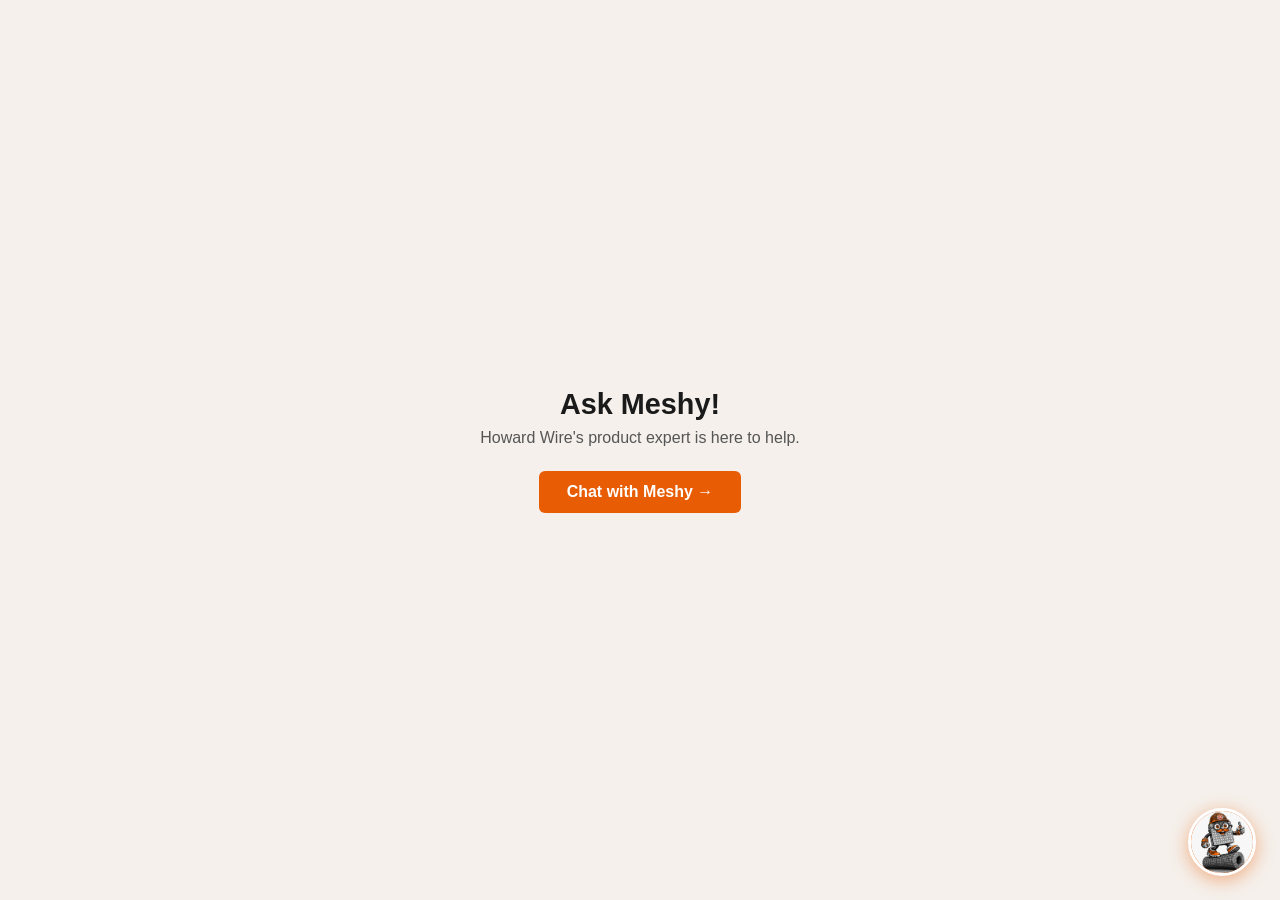
<file: static/index.html>
<!DOCTYPE html>
<html lang="en">
<head>
  <meta charset="UTF-8" />
  <meta name="viewport" content="width=device-width, initial-scale=1.0" />
  <title>Howard Wire — Ask Meshy</title>
  <style>
    * { box-sizing: border-box; margin: 0; padding: 0; }
    body {
      font-family: -apple-system, BlinkMacSystemFont, "Segoe UI", Roboto, sans-serif;
      background: #f5f0eb;
      display: flex; align-items: center; justify-content: center;
      min-height: 100vh;
    }

    /* ── Demo page ── */
    .demo-page { text-align: center; padding: 40px 20px; }
    .demo-page h1 { color: #1a1a1a; font-size: 1.8rem; margin-bottom: 8px; }
    .demo-page p  { color: #555; margin-bottom: 24px; }
    .demo-page .open-btn {
      background: #e85d04; color: #fff; border: none;
      padding: 12px 28px; border-radius: 6px; font-size: 1rem;
      cursor: pointer; font-weight: 600;
    }
    .demo-page .open-btn:hover { background: #c44d02; }

    /* ── Launcher ── */
    #hw-launcher {
      position: fixed; bottom: 24px; right: 24px;
      width: 68px; height: 68px; border-radius: 50%;
      background: #e85d04; border: 3px solid #fff;
      cursor: pointer; box-shadow: 0 4px 18px rgba(232,93,4,.45);
      display: flex; align-items: center; justify-content: center;
      overflow: hidden; transition: transform .15s, box-shadow .15s;
      z-index: 9998; padding: 0;
    }
    #hw-launcher:hover { transform: scale(1.07); box-shadow: 0 6px 22px rgba(232,93,4,.55); }
    #hw-launcher img { width: 100%; height: 100%; object-fit: cover; object-position: 50% 18%; }
    #hw-launcher .badge {
      position: absolute; top: 3px; right: 3px;
      width: 14px; height: 14px; border-radius: 50%;
      background: #1a3a5c; border: 2px solid #fff; display: none;
    }
    #hw-launcher.has-unread .badge { display: block; }

    /* ── Panel ── */
    #hw-panel {
      position: fixed; bottom: 104px; right: 24px;
      width: 390px; max-width: calc(100vw - 32px);
      height: 600px; max-height: calc(100vh - 120px);
      background: #fff; border-radius: 18px;
      box-shadow: 0 10px 44px rgba(0,0,0,.18);
      display: flex; flex-direction: column;
      overflow: hidden; z-index: 9999;
      transform: scale(.9) translateY(20px); opacity: 0;
      pointer-events: none; transform-origin: bottom right;
      transition: transform .22s ease, opacity .22s ease;
    }
    #hw-panel.open { transform: scale(1) translateY(0); opacity: 1; pointer-events: all; }

    /* ── Views (home / chat) ── */
    .hw-view { display: flex; flex-direction: column; height: 100%; }
    .hw-view.hidden { display: none; }

    /* ════════════════════════════════
       HOME VIEW
    ════════════════════════════════ */
    .home-hero {
      background: linear-gradient(160deg, #e85d04 0%, #ff8c42 50%, #ffb347 100%);
      padding: 28px 20px 0;
      display: flex; flex-direction: column; align-items: center;
      position: relative; flex-shrink: 0;
    }
    .home-close {
      position: absolute; top: 12px; right: 14px;
      background: rgba(255,255,255,.25); border: none;
      color: #fff; width: 28px; height: 28px; border-radius: 50%;
      font-size: 16px; cursor: pointer; display: flex;
      align-items: center; justify-content: center;
      transition: background .15s;
    }
    .home-close:hover { background: rgba(255,255,255,.4); }
    .home-meshy {
      width: 150px; height: 150px;
      object-fit: contain; object-position: center center;
      filter: drop-shadow(0 6px 16px rgba(0,0,0,.25));
      margin-bottom: -10px;
    }
    .home-body {
      flex: 1; overflow-y: auto; padding: 24px 20px 16px;
    }
    .home-body::-webkit-scrollbar { width: 4px; }
    .home-body::-webkit-scrollbar-thumb { background: #ddd; border-radius: 2px; }

    .home-greeting { font-size: 1.35rem; font-weight: 700; color: #1a1a1a; margin-bottom: 4px; }
    .home-sub { font-size: .9rem; color: #555; margin-bottom: 20px; line-height: 1.5; }

    /* Chat CTA card */
    .chat-cta {
      background: #fff;
      border: 1.5px solid #ffd7bc;
      border-radius: 14px;
      padding: 14px 16px;
      display: flex; align-items: center; gap: 14px;
      cursor: pointer; margin-bottom: 16px;
      transition: border-color .15s, box-shadow .15s;
      text-decoration: none;
    }
    .chat-cta:hover { border-color: #e85d04; box-shadow: 0 2px 12px rgba(232,93,4,.15); }
    .chat-cta .cta-avatar {
      width: 46px; height: 46px; border-radius: 50%;
      overflow: hidden; flex-shrink: 0;
      border: 2px solid #ffd7bc;
      background: #fff4ee;
    }
    .chat-cta .cta-avatar img { width: 100%; height: 100%; object-fit: cover; object-position: 50% 18%; }
    .chat-cta .cta-text .cta-title { font-weight: 700; font-size: .95rem; color: #1a1a1a; }
    .chat-cta .cta-text .cta-sub   { font-size: .78rem; color: #888; margin-top: 2px; }
    .chat-cta .cta-arrow { margin-left: auto; color: #e85d04; font-size: 1.2rem; }

    /* Quick action cards */
    .quick-actions {
      background: #f9f9f9; border: 1px solid #eee;
      border-radius: 14px; overflow: hidden; margin-bottom: 16px;
    }
    .qa-item {
      display: flex; align-items: center; gap: 12px;
      padding: 13px 16px;
      border-bottom: 1px solid #eee;
      cursor: pointer; text-decoration: none;
      transition: background .12s;
      color: #1a1a1a;
    }
    .qa-item:last-child { border-bottom: none; }
    .qa-item:hover { background: #f0f0f0; }
    .qa-icon {
      width: 36px; height: 36px; border-radius: 10px;
      display: flex; align-items: center; justify-content: center;
      font-size: 18px; flex-shrink: 0;
    }
    .qa-icon.orange { background: #fff0e6; }
    .qa-icon.blue   { background: #e8f0fe; }
    .qa-icon.green  { background: #e8f5e9; }
    .qa-icon.purple { background: #f3e8fd; }
    .qa-label { flex: 1; }
    .qa-label .qa-title { font-size: .9rem; font-weight: 600; }
    .qa-label .qa-sub   { font-size: .75rem; color: #888; margin-top: 1px; }
    .qa-chevron { color: #bbb; font-size: 1rem; }

    .home-footer {
      text-align: center; font-size: .68rem; color: #bba898;
      padding: 8px; border-top: 1px solid #f5ede8; flex-shrink: 0;
    }
    .home-footer a { color: #bba898; }

    /* ════════════════════════════════
       CHAT VIEW
    ════════════════════════════════ */
    .chat-header {
      background: linear-gradient(135deg, #e85d04 0%, #c44d02 100%);
      color: #fff; padding: 12px 14px;
      display: flex; align-items: center; gap: 10px; flex-shrink: 0;
    }
    .chat-back {
      background: rgba(255,255,255,.2); border: none; color: #fff;
      width: 30px; height: 30px; border-radius: 50%; cursor: pointer;
      font-size: 16px; display: flex; align-items: center; justify-content: center;
      flex-shrink: 0; transition: background .15s;
    }
    .chat-back:hover { background: rgba(255,255,255,.35); }
    .chat-avatar {
      width: 42px; height: 42px; border-radius: 50%;
      overflow: hidden; border: 2px solid rgba(255,255,255,.4);
      flex-shrink: 0; background: #c44d02;
    }
    .chat-avatar img { width: 100%; height: 100%; object-fit: cover; object-position: 50% 18%; }
    .chat-info { flex: 1; }
    .chat-info .name    { font-weight: 700; font-size: .95rem; }
    .chat-info .status  {
      font-size: .72rem; opacity: .85;
      display: flex; align-items: center; gap: 4px; margin-top: 2px;
    }
    .chat-info .status::before {
      content: ""; width: 6px; height: 6px;
      border-radius: 50%; background: #90ee90;
    }
    .chat-close {
      background: none; border: none; color: #fff;
      cursor: pointer; opacity: .75; font-size: 22px; line-height: 1;
    }
    .chat-close:hover { opacity: 1; }

    .hw-messages {
      flex: 1; overflow-y: auto; padding: 16px;
      display: flex; flex-direction: column; gap: 12px;
    }
    .hw-messages::-webkit-scrollbar { width: 4px; }
    .hw-messages::-webkit-scrollbar-thumb { background: #ddd; border-radius: 2px; }

    .msg {
      max-width: 84%; padding: 10px 14px; border-radius: 16px;
      font-size: .875rem; line-height: 1.5; word-wrap: break-word;
    }
    .msg.bot {
      background: #fff4ee; color: #1a1a1a;
      align-self: flex-start; border-bottom-left-radius: 4px;
      border: 1px solid #ffd7bc;
    }
    .msg.user {
      background: #e85d04; color: #fff;
      align-self: flex-end; border-bottom-right-radius: 4px;
    }
    .msg.bot ul  { padding-left: 16px; margin-top: 6px; }
    .msg.bot li  { margin-bottom: 4px; }
    .msg.bot strong { color: #c44d02; }
    .msg.bot a   { color: #c44d02; }

    .typing {
      display: flex; align-items: center; gap: 4px;
      background: #fff4ee; border: 1px solid #ffd7bc;
      padding: 10px 14px; border-radius: 16px; border-bottom-left-radius: 4px;
      width: fit-content;
    }
    .typing span {
      width: 7px; height: 7px; border-radius: 50%; background: #e85d04;
      animation: blink 1.2s ease-in-out infinite;
    }
    .typing span:nth-child(2) { animation-delay: .2s; }
    .typing span:nth-child(3) { animation-delay: .4s; }
    @keyframes blink {
      0%,80%,100% { opacity:.25; transform:scale(.8); }
      40%         { opacity:1;   transform:scale(1); }
    }

    .suggestions {
      padding: 0 14px 10px;
      display: flex; flex-wrap: wrap; gap: 6px; flex-shrink: 0;
    }
    .sug-btn {
      background: #fff4ee; border: 1px solid #ffd7bc; color: #c44d02;
      font-size: .78rem; padding: 5px 11px; border-radius: 20px;
      cursor: pointer; white-space: nowrap; font-weight: 500;
    }
    .sug-btn:hover { background: #ffe8d6; }

    .hw-input-row {
      padding: 10px 12px; border-top: 1px solid #f0e8e0;
      display: flex; gap: 8px; flex-shrink: 0; background: #fff;
    }
    #hw-input {
      flex: 1; border: 1px solid #f0cdb0; border-radius: 22px;
      padding: 9px 14px; font-size: .875rem;
      outline: none; resize: none; line-height: 1.4;
      max-height: 100px; overflow-y: auto; font-family: inherit;
    }
    #hw-input:focus { border-color: #e85d04; }
    #hw-send {
      width: 38px; height: 38px; border-radius: 50%;
      background: #e85d04; border: none; cursor: pointer;
      display: flex; align-items: center; justify-content: center;
      flex-shrink: 0; align-self: flex-end; transition: background .15s;
    }
    #hw-send:hover    { background: #c44d02; }
    #hw-send:disabled { background: #f0b090; cursor: default; }
    #hw-send svg { width: 16px; height: 16px; fill: #fff; }

    .chat-footer {
      text-align: center; font-size: .68rem; color: #bba898;
      padding: 6px; border-top: 1px solid #f5ede8; flex-shrink: 0;
    }
    .chat-footer a { color: #bba898; }
  </style>
</head>
<body>

<div class="demo-page">
  <h1>Ask Meshy!</h1>
  <p>Howard Wire's product expert is here to help.</p>
  <button class="open-btn" onclick="hwOpen()">Chat with Meshy →</button>
</div>

<!-- Launcher -->
<button id="hw-launcher" onclick="hwToggle()" aria-label="Chat with Meshy">
  <div class="badge"></div>
  <img src="/static/meshy.png" alt="Meshy" />
</button>

<!-- Panel -->
<div id="hw-panel" role="dialog" aria-label="Chat with Meshy">

  <!-- ── HOME VIEW ── -->
  <div class="hw-view" id="view-home">
    <div class="home-hero">
      <button class="home-close" onclick="hwClose()" aria-label="Close">×</button>
      <img class="home-meshy" src="/static/meshy-header.png" alt="Meshy" />
    </div>

    <div class="home-body">
      <div class="home-greeting">Hi there! 👋</div>
      <div class="home-sub">Meshy &amp; the Howard Wire team are ready to help you find the perfect mesh.</div>

      <!-- Chat CTA -->
      <div class="chat-cta" onclick="showChat()">
        <div class="cta-avatar"><img src="/static/meshy-header.png" alt="Meshy" /></div>
        <div class="cta-text">
          <div class="cta-title">Ask Meshy a question</div>
          <div class="cta-sub">AI-powered product search · instant answers</div>
        </div>
        <div class="cta-arrow">›</div>
      </div>

      <!-- Quick actions -->
      <div class="quick-actions">
        <a class="qa-item" href="https://howard-wire-cloth-co.myshopify.com/pages/contact" target="_blank">
          <div class="qa-icon orange">📋</div>
          <div class="qa-label">
            <div class="qa-title">Request a Quote</div>
            <div class="qa-sub">Get pricing from our sales team</div>
          </div>
          <div class="qa-chevron">›</div>
        </a>
        <a class="qa-item" href="https://howard-wire-cloth-co.myshopify.com/collections/all" target="_blank">
          <div class="qa-icon blue">🔩</div>
          <div class="qa-label">
            <div class="qa-title">Browse Products</div>
            <div class="qa-sub">View our full product range</div>
          </div>
          <div class="qa-chevron">›</div>
        </a>
        <a class="qa-item" href="https://howard-wire-cloth-co.myshopify.com/pages/faq-1" target="_blank">
          <div class="qa-icon green">❓</div>
          <div class="qa-label">
            <div class="qa-title">FAQ</div>
            <div class="qa-sub">Common questions answered</div>
          </div>
          <div class="qa-chevron">›</div>
        </a>
        <a class="qa-item" href="https://howard-wire-cloth-co.myshopify.com/pages/catalogue-2" target="_blank">
          <div class="qa-icon purple">📚</div>
          <div class="qa-label">
            <div class="qa-title">Catalogue</div>
            <div class="qa-sub">Download our product catalogue</div>
          </div>
          <div class="qa-chevron">›</div>
        </a>
      </div>
    </div>

    <div class="home-footer">
      Howard Wire Cloth Co. · <a href="https://howard-wire-cloth-co.myshopify.com" target="_blank">howardwire.com</a>
    </div>
  </div>

  <!-- ── CHAT VIEW ── -->
  <div class="hw-view hidden" id="view-chat">
    <div class="chat-header">
      <button class="chat-back" onclick="showHome()" aria-label="Back">‹</button>
      <div class="chat-avatar"><img src="/static/meshy-header.png" alt="Meshy" /></div>
      <div class="chat-info">
        <div class="name">Meshy</div>
        <div class="status">Online · Howard Wire Product Expert</div>
      </div>
      <button class="chat-close" onclick="hwClose()" aria-label="Close">×</button>
    </div>

    <div class="hw-messages" id="hw-messages"></div>

    <div class="suggestions" id="hw-suggestions">
      <button class="sug-btn" onclick="hwSuggest(this)">Stainless steel mesh</button>
      <button class="sug-btn" onclick="hwSuggest(this)">1/4" wire cloth</button>
      <button class="sug-btn" onclick="hwSuggest(this)">Galvanized welded wire</button>
      <button class="sug-btn" onclick="hwSuggest(this)">Talk to sales</button>
    </div>

    <div class="hw-input-row">
      <textarea id="hw-input" rows="1" placeholder="Ask Meshy anything about wire mesh…"
        onkeydown="hwKey(event)" oninput="hwAutoResize(this)"></textarea>
      <button id="hw-send" onclick="hwSend()" aria-label="Send">
        <svg viewBox="0 0 24 24"><path d="M2.01 21L23 12 2.01 3 2 10l15 2-15 2z"/></svg>
      </button>
    </div>

    <div class="chat-footer">
      Howard Wire Cloth Co. · <a href="https://howard-wire-cloth-co.myshopify.com" target="_blank">howardwire.com</a>
    </div>
  </div>

</div><!-- #hw-panel -->

<script>
  const API_URL = "/chat";
  let messages = [], isOpen = false, isBusy = false;
  const WELCOME = "Hey! I'm **Meshy** — I know Howard Wire's entire catalog inside and out. 🧡\n\nTell me what you're working on — material, opening size, application — and I'll find exactly what you need. What are you looking for?";

  // ── Panel open/close ──────────────────────────────────────────
  function hwOpen() {
    document.getElementById("hw-panel").classList.add("open");
    document.getElementById("hw-launcher").classList.remove("has-unread");
    isOpen = true;
  }
  function hwClose() {
    document.getElementById("hw-panel").classList.remove("open");
    isOpen = false;
  }
  function hwToggle() { isOpen ? hwClose() : hwOpen(); }

  // ── View switching ────────────────────────────────────────────
  function showChat() {
    document.getElementById("view-home").classList.add("hidden");
    document.getElementById("view-chat").classList.remove("hidden");
    if (messages.length === 0) addBotMsg(WELCOME);
    setTimeout(() => document.getElementById("hw-input").focus(), 100);
  }
  function showHome() {
    document.getElementById("view-chat").classList.add("hidden");
    document.getElementById("view-home").classList.remove("hidden");
  }

  // ── Chat helpers ──────────────────────────────────────────────
  function hwKey(e) {
    if (e.key === "Enter" && !e.shiftKey) { e.preventDefault(); hwSend(); }
  }
  function hwAutoResize(el) {
    el.style.height = "auto";
    el.style.height = Math.min(el.scrollHeight, 100) + "px";
  }
  function hwSuggest(btn) {
    document.getElementById("hw-input").value = btn.textContent.trim();
    hwSend();
  }
  function scrollBottom() {
    const el = document.getElementById("hw-messages");
    el.scrollTop = el.scrollHeight;
  }
  function addBotMsg(text) {
    const d = document.createElement("div");
    d.className = "msg bot"; d.innerHTML = mdToHtml(text);
    document.getElementById("hw-messages").appendChild(d);
    scrollBottom();
    if (!isOpen) document.getElementById("hw-launcher").classList.add("has-unread");
  }
  function addUserMsg(text) {
    const d = document.createElement("div");
    d.className = "msg user"; d.textContent = text;
    document.getElementById("hw-messages").appendChild(d);
    scrollBottom();
  }
  function showTyping() {
    const d = document.createElement("div");
    d.id = "hw-typing"; d.className = "typing";
    d.innerHTML = "<span></span><span></span><span></span>";
    document.getElementById("hw-messages").appendChild(d);
    scrollBottom();
  }
  function hideTyping() { const t = document.getElementById("hw-typing"); if (t) t.remove(); }
  function hideSuggestions() { document.getElementById("hw-suggestions").style.display = "none"; }

  async function hwSend() {
    const input = document.getElementById("hw-input");
    const text  = input.value.trim();
    if (!text || isBusy) return;

    isBusy = true;
    document.getElementById("hw-send").disabled = true;
    hideSuggestions();
    addUserMsg(text);
    input.value = ""; input.style.height = "auto";
    messages.push({ role: "user", content: text });

    showTyping();
    try {
      const res  = await fetch(API_URL, {
        method: "POST", headers: { "Content-Type": "application/json" },
        body: JSON.stringify({ messages }),
      });
      const data = await res.json();
      hideTyping();
      const reply = data.reply || "Hmm, something went sideways! Try again or call us directly.";
      addBotMsg(reply);
      messages.push({ role: "assistant", content: reply });
    } catch {
      hideTyping();
      addBotMsg("Connection issue! Refresh and try again, or give Howard Wire a call.");
    } finally {
      isBusy = false;
      document.getElementById("hw-send").disabled = false;
      input.focus();
    }
  }

  function mdToHtml(t) {
    t = t.replace(/&/g,"&amp;").replace(/</g,"&lt;").replace(/>/g,"&gt;");
    t = t.replace(/\*\*(.+?)\*\*/g,"<strong>$1</strong>");
    t = t.replace(/\*(.+?)\*/g,"<em>$1</em>");
    t = t.replace(/\[([^\]]+)\]\((https?:\/\/[^)]+)\)/g,'<a href="$2" target="_blank">$1</a>');
    t = t.replace(/^[-•] (.+)$/gm,"<li>$1</li>");
    t = t.replace(/(<li>[\s\S]+?<\/li>)/g,"<ul>$1</ul>");
    t = t.replace(/\n\n/g,"</p><p>").replace(/\n/g,"<br>");
    return "<p>" + t + "</p>";
  }
</script>
</body>
</html>
</file>
